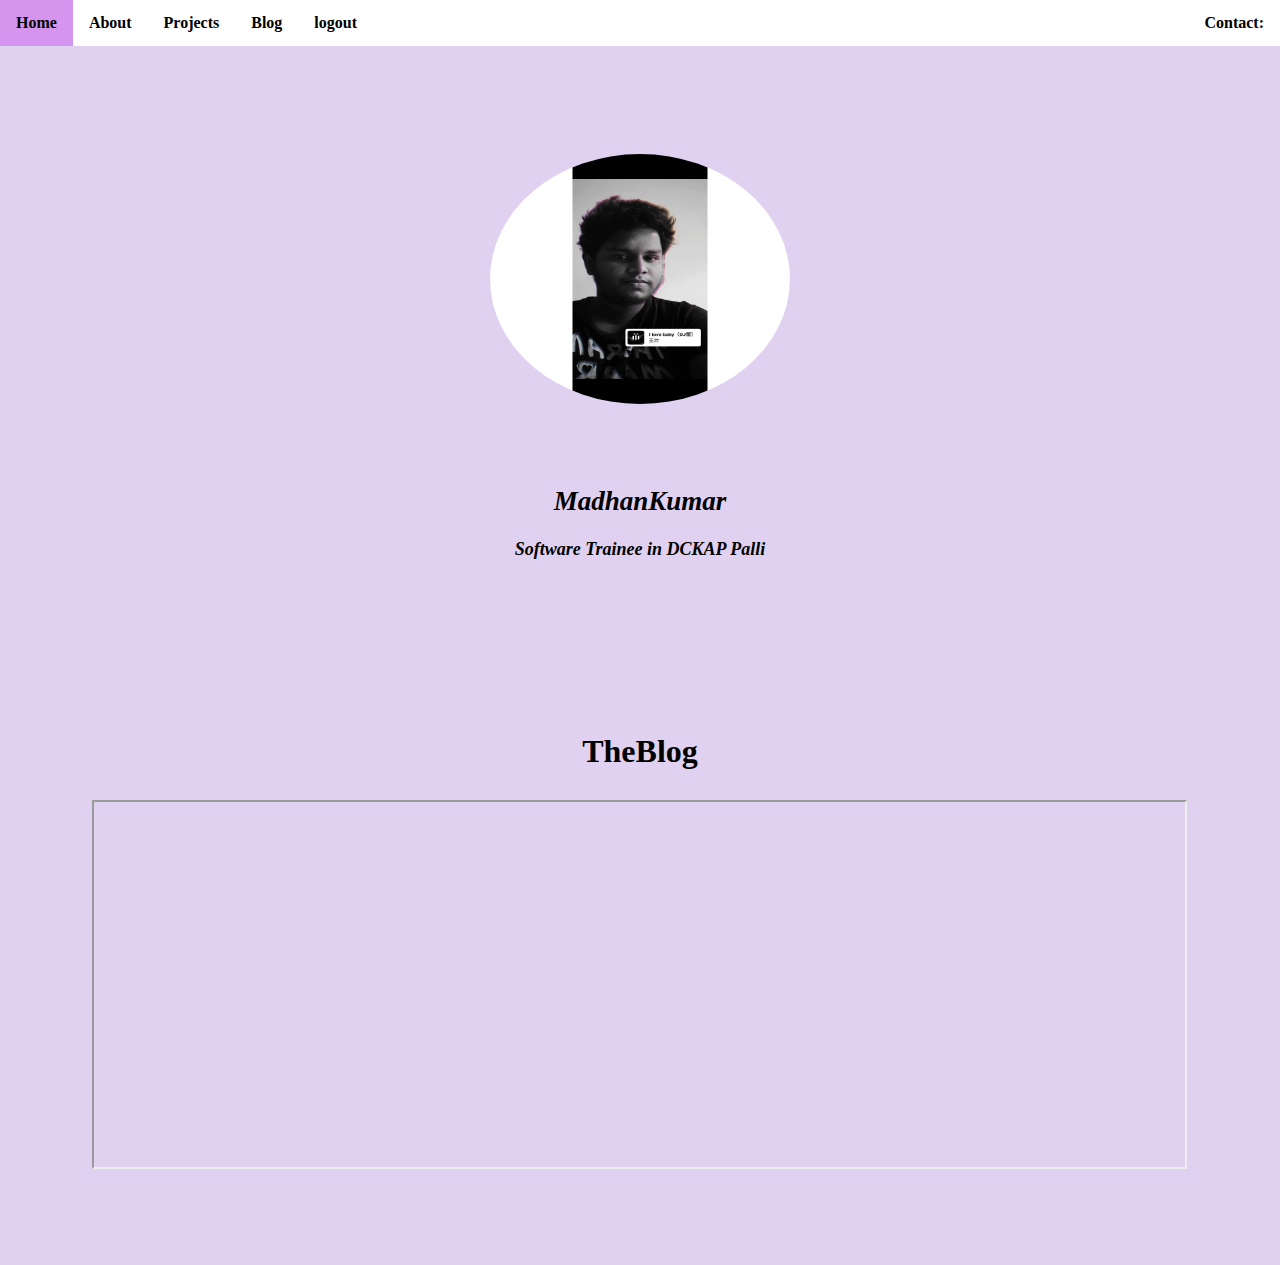
<file: index.html>
<!DOCTYPE html>
<html>

<head>
  <meta name="viewport" content="width=device-width, initial-scale=1">
  <title>webpage</title>
  <link rel="stylesheet" href="https://cdnjs.cloudflare.com/ajax/libs/font-awesome/6.4.2/css/all.min.css"
    integrity="sha512-z3gLpd7yknf1YoNbCzqRKc4qyor8gaKU1qmn+CShxbuBusANI9QpRohGBreCFkKxLhei6S9CQXFEbbKuqLg0DA=="
    crossorigin="anonymous" referrerpolicy="no-referrer" />
  <link href="https://cdn.jsdelivr.net/npm/bootstrap@5.3.1/dist/css/bootstrap.min.css" rel="stylesheet"
    integrity="sha384-4bw+/aepP/YC94hEpVNVgiZdgIC5+VKNBQNGCHeKRQN+PtmoHDEXuppvnDJzQIu9" crossorigin="anonymous">
  <style>
    body {
      background-color: rgb(225, 209, 240);
      margin: 0;
      padding: 0;
    }

    ul {
      list-style-type: none;
      margin: auto;
      padding: 0;
      overflow: hidden;
      background-color: #ffffff;

      /*navbar fixed potion*/

      position: fixed;
      top: 0;
      width: 100%;
    }

    li {
      float: left;
    }

    li a {
      display: block;
      color: rgb(0, 0, 0);
      text-align: center;
      padding: 14px 16px;
      text-decoration: none;
      font-weight: bold;
    }

    li a:hover {
      background-color: #d595ee;
    }

    img {
      border-radius: 100%;
      display: block;
      margin-left: auto;
      margin-right: auto;
      width: 276px;
      height: 250px;
    }

    .p {
      /* display: flex; */
      text-align: center;
      font-weight: bold;
      font-size: large;
      font-style: italic;
      margin: 82px;
    }

    .img {
      margin-top: 154px;
    }

    #blog iframe {
      margin: 92px;
      margin-top: 129px;
      width: 1091px;
      height: 365px;
    }

    #blog h1 {
      margin: 173px 73px -99px;
    }
  </style>
</head>

<body>
  <form>
    <div class="nav1">
      <ul>
        <li><a href="#home">Home
            <span>
              <i class="fa-solid fa-house fa-beat-fade fa-12xs" style="color: #d32a46;"></i>
            </span>
          </a></li>
        <li><a href="#about">About <span>
              <i class="fa-solid fa-address-card fa-bounce fa-12xs" style="color: #d32a46;"></i>
            </span>
          </a></li>
        <li><a href="#project">Projects
            <span>
              <i class="fa-solid fa-diagram-project fa-flip fa-12xs" style="color: #d32a46;"></i>
            </span>
          </a>
        </li>
        <li><a href="#blog">Blog <span>
              <i class="fa-solid fa-blog fa-flip fa-12xs" style="color: #d32a46;"></i>
            </span>
          </a></li>
        <li><a href="Login_Page.html">logout <span>
              <i class="fa-solid fa-right-from-bracket fa-bounce fa-12xs" style="color: #d32a46;"></i>
            </span>
          </a></li>
        <li style="float:right">
          <a class="active" href="#contact">Contact:

            <span>
              <i class="fa-brands fa-linkedin fa-bounce fa-12xs" style="color: #d32a46;"></i>
            </span>
          </a>
        </li>
      </ul>
    </div>
  </form>
  <!-- <br><br><br><br><br><br><br>    -->
  <div id="home">
    <div class="img">
      <img src="5.jpg" alt="Avatar" style="width:300px">
    </div>
    <div class="p">
      <h2>MadhanKumar</h2>
      <P>
        Software Trainee in DCKAP Palli
      </P>
    </div>
  </div>
  <div id="blog">
    <center>
      <h1>TheBlog</h1>
    </center>
    <iframe src="https://madhankumar3.wordpress.com/2023/08/02/bleach-thousand-year-blood-war/"
      title="Bleach: Thousand Year Blood War"></iframe>
  </div>
</body>

</html>
</file>
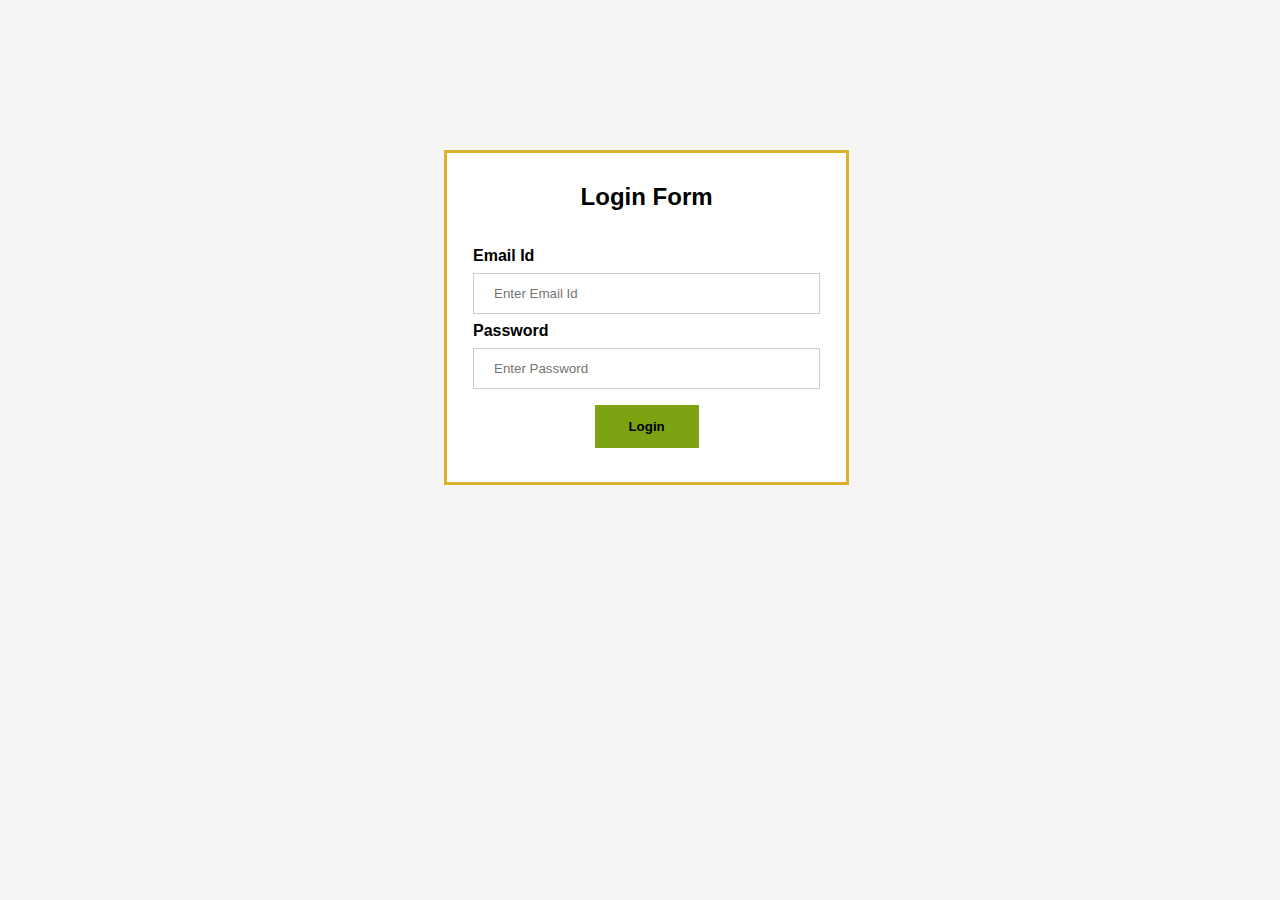
<file: Login_Page.html>
<!DOCTYPE html>
<html>

<head>
  <meta name="viewport" content="width=device-width, initial-scale=1">
  <style>
    /*body style */
    body {
      font-family: Arial, Helvetica, sans-serif;
      background-color: whitesmoke;
    }

    /*form width and boder*/
    form {
      /*border: 2px solid #d47b7b;*/
      /*width: 300px;*/
      margin: 150px 436px;
      width: 30%;
      border: 3px solid #dab12b;
      padding: 10px;
      background-color: white;
      font-weight: 900;
    }


    /*password and username */

    input[type=email],
    input[type=password] {
      width: 100%;
      padding: 12px 20px;
      margin: 8px 0;
      /*display: inline-block;*/
      border: 1px solid #ccc;
      box-sizing: border-box;
    }

    /*Button*/

    button {
      background-color: #7da313;
      color: white;
      padding: 14px 20px;
      margin: 8px 0;
      border: none;
      cursor: pointer;
      width: 30%;
      color: black;
      font-weight: 900;
    }

    button:hover {
        opacity: 0.8;
      background-color: rgb(206, 109, 18);
    }

    .container {
      padding: 16px;
    }
  </style>
</head>

<body>

  <!--<center><h2>Login Form</h2></center>-->
  <form action="index.html" method="post">

    <center>
      <h2>Login Form</h2>
    </center>
    <div class="container">
      <label for="Email">Email Id</label>
      <input type="email" placeholder="Enter Email Id" name="Email" required>

      <label for="psw">Password</label>
      <input type="password" placeholder="Enter Password" name="psw" required>

      <center> <button type="submit">Login</button></center>

      </label>
    </div>
  </form>

</body>

</html>
</file>
